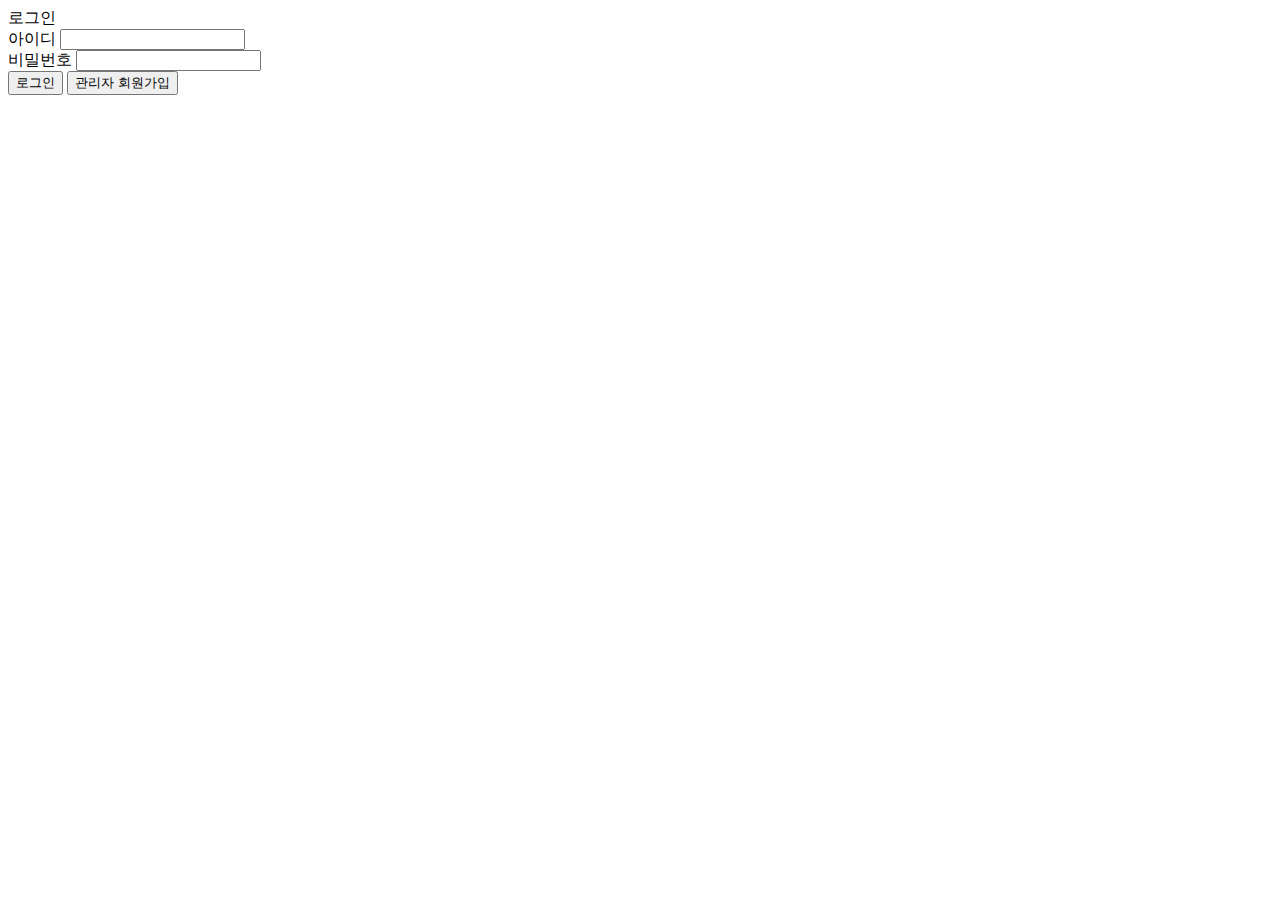
<file: src/main/resources/templates/login.html>
<!DOCTYPE html>
<html
        lang="en"
        xmlns="http://www.w3.org/1999/xhtml"
        xmlns:th="http://www.thymeleaf.org"
        xmlns:layout="http://www.ultraq.net.nz/thymeleaf/layout"
        layout:decorate="~{layout/index}"
>
<th:block layout:fragment="head">
    <meta charset="UTF-8">
    <link href="https://cdn.jsdelivr.net/npm/bootstrap@5.1.1/dist/css/bootstrap.min.css" rel="stylesheet"
          integrity="sha384-F3w7mX95PdgyTmZZMECAngseQB83DfGTowi0iMjiWaeVhAn4FJkqJByhZMI3AhiU" crossorigin="anonymous">
    <link th:href="@{/css/login.css}" rel="stylesheet"/>
</th:block>
<body>
<th:block layout:fragment="header" th:include="@{/layout/header}"></th:block>
<div layout:fragment="content" class="content">
    <div class="content_wrap">
        <article class="title">로그인</article>
        <div class="input_wrap">
            <label for="input_id" class="form-label">아이디</label>
            <input id="input_id" class="form-control" type="text" name='username'>
        </div>
        <div class="input_wrap">
            <label for="input_pw" class="form-label">비밀번호</label>
            <input id="input_pw" class="form-control" type="password" name='password'>
        </div>
        <div class="btn_wrap">
            <input id="submit_btn" class="button_submit" name="submit" type="submit" value="로그인"/>
            <input id="signup_admin_btn" class="button_signup" name="submit" type="submit" value="관리자 회원가입"/>
        </div>
    </div>
</div>
<script>
    document.addEventListener("DOMContentLoaded", function() {
        const btnSubmit = document.getElementById('submit_btn');
        const btnSignup = document.getElementById('signup_admin_btn');

        btnSignup.addEventListener("click", function() {
            location.href = '/admin/signup';
        });

        btnSubmit.addEventListener("click", function() {
            const inputID = document.getElementById('input_id');
            const inputPW = document.getElementById('input_pw');

            if (window.XMLHttpRequest) {
                const httpRequest = new XMLHttpRequest();
                httpRequest.open('POST', `/user/auth/login?username=${inputID.value}&password=${inputPW.value}`);
                httpRequest.send();

                httpRequest.onreadystatechange = function() {
                    if (httpRequest.readyState === XMLHttpRequest.DONE) {
                        if (httpRequest.status === 200) {
                            const responseHeader = httpRequest.getResponseHeader('Authorization');
                            if (responseHeader) {
                                document.cookie = `shoppingmall-cookie=${responseHeader}`;
                                alert("로그인이 성공 하였습니다.");
                                location.href = '/admin/menu';
                                return;
                            }
                        }
                        alert("로그인 요청 실패했습니다.")
                    }
                }
            }
        })
    });

</script>
<th:block layout:fragment="footer" th:include="@{/layout/footer}"></th:block>
</body>
</html>
</file>
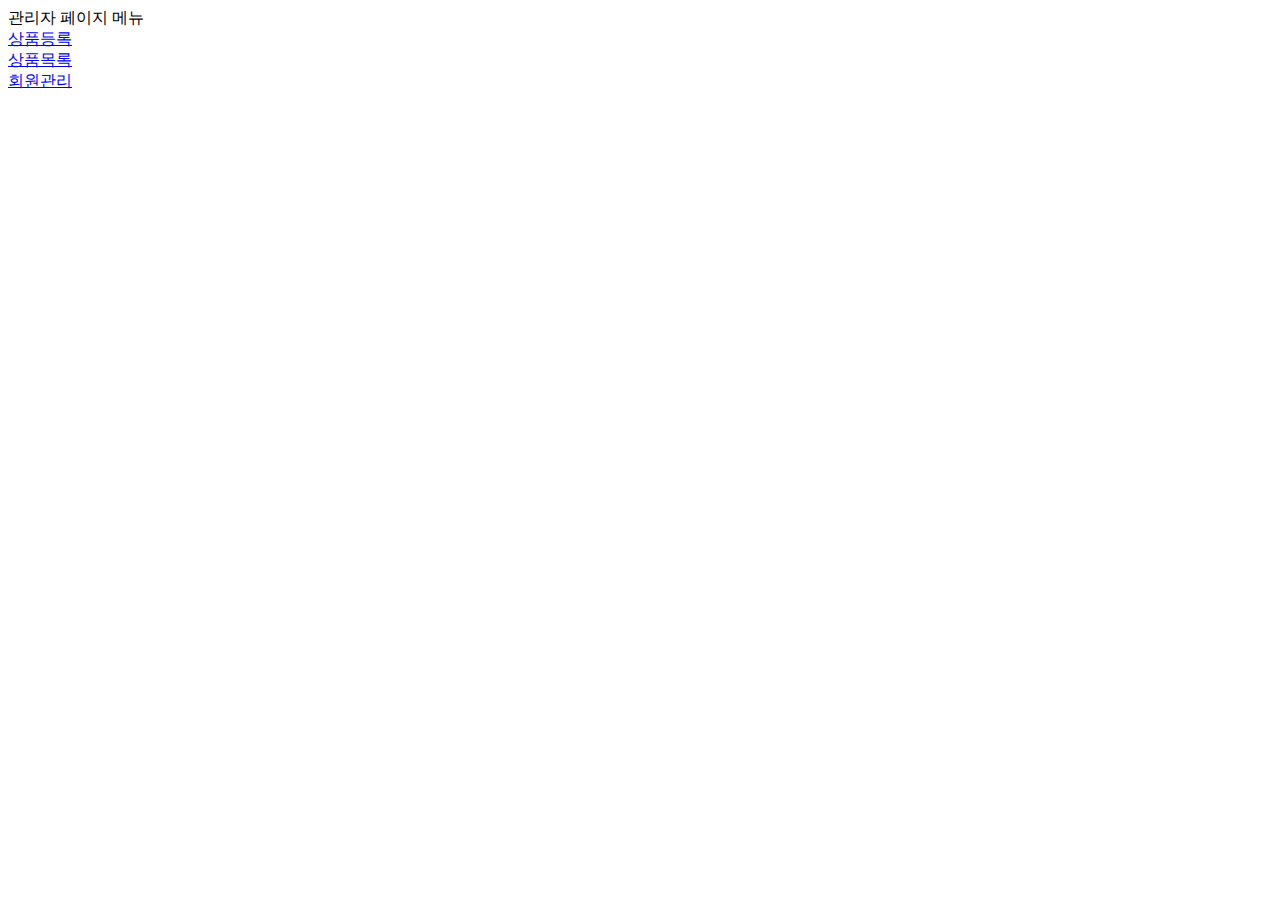
<file: src/main/resources/templates/menu.html>
<!DOCTYPE html>
<html
        lang="en"
        xmlns="http://www.w3.org/1999/xhtml"
        xmlns:th="http://www.thymeleaf.org"
        xmlns:layout="http://www.ultraq.net.nz/thymeleaf/layout"
        layout:decorate="~{layout/index}"
>
<th:block layout:fragment="head">
    <meta charset="UTF-8">
    <link href="https://cdn.jsdelivr.net/npm/bootstrap@5.1.1/dist/css/bootstrap.min.css" rel="stylesheet"
          integrity="sha384-F3w7mX95PdgyTmZZMECAngseQB83DfGTowi0iMjiWaeVhAn4FJkqJByhZMI3AhiU" crossorigin="anonymous">
    <link th:href="@{/css/menu.css}" rel="stylesheet"/>
</th:block>
<body>
<th:block layout:fragment="header" th:include="@{/layout/header}"></th:block>
<div layout:fragment="content" class="content">
    <div class="content_wrap">
        <article class="title">관리자 페이지 메뉴</article>
        <div class="menu_box">
            <a href="/admin/product/apply">상품등록</a>
        </div>
        <div class="menu_box">
            <a href="/admin/product/list">상품목록</a>
        </div>
        <div class="menu_box">
            <a href="/admin/user/list">회원관리</a>
        </div>
    </div>
</div>
<th:block layout:fragment="footer" th:include="@{/layout/footer}"></th:block>
</body>
</html>
</file>
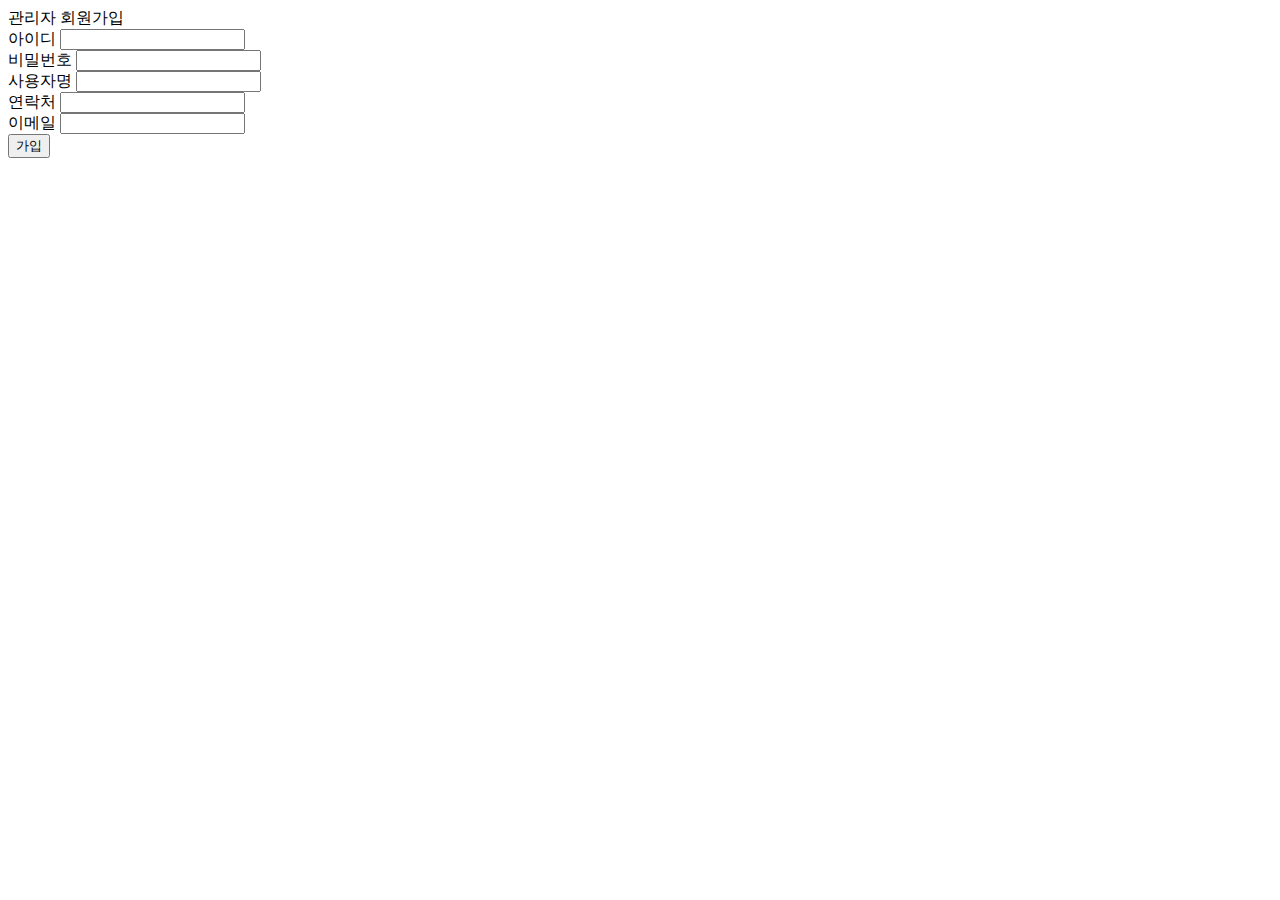
<file: src/main/resources/templates/signup.html>
<!DOCTYPE html>
<html
        lang="en"
        xmlns="http://www.w3.org/1999/xhtml"
        xmlns:th="http://www.thymeleaf.org"
        xmlns:layout="http://www.ultraq.net.nz/thymeleaf/layout"
        layout:decorate="~{layout/index}"
>
<th:block layout:fragment="head">
    <meta charset="UTF-8">
    <link href="https://cdn.jsdelivr.net/npm/bootstrap@5.1.1/dist/css/bootstrap.min.css" rel="stylesheet" integrity="sha384-F3w7mX95PdgyTmZZMECAngseQB83DfGTowi0iMjiWaeVhAn4FJkqJByhZMI3AhiU" crossorigin="anonymous">
    <link th:href="@{/css/signup.css}" rel="stylesheet" >
</th:block>
<body>
<th:block layout:fragment="header" th:include="@{/layout/header}"></th:block>
<div layout:fragment="content" class="content">
    <div class="apply_content_wrap">
        <article class="title">관리자 회원가입</article>
        <div class="content_input_wrap">
            <div class="input_wrap">
                <label for="input_username" class="form-label">아이디</label>
                <input id="input_username" class="form-control" type="text" />
            </div>
            <div class="input_wrap">
                <label for="input_pw" class="form-label">비밀번호</label>
                <input id="input_pw" class="form-control" type="password" />
            </div>
            <div class="input_wrap">
                <label for="input_name" class="form-label">사용자명</label>
                <input id="input_name" class="form-control" type="text" />
            </div>
            <div class="input_wrap">
                <label for="input_contact" class="form-label">연락처</label>
                <input id="input_contact" class="form-control" type="number" />
            </div>
            <div class="input_wrap">
                <label for="input_email" class="form-label">이메일</label>
                <input id="input_email" class="form-control" type="text" />
            </div>
        </div>
        <button id="submit_btn">가입</button>
    </div>
</div>
<th:block layout:fragment="footer" th:include="@{/layout/footer}"></th:block>
</body>
<script th:src="@{/js/callApi.js}"></script>
<script>
    document.addEventListener("DOMContentLoaded", function() {
        const btnSubmit = document.getElementById('submit_btn');
        btnSubmit.addEventListener("click", function() {
            const inputUsernameValue = document.getElementById('input_username').value;
            const inputNameValue = document.getElementById('input_name').value;
            const inputPasswordValue = document.getElementById('input_pw').value;
            const inputEmailValue = document.getElementById('input_email').value;
            const inputContactValue = document.getElementById('input_contact').value;

            callApi({
                method: 'POST',
                url: '/user/auth/create',
                body: {
                  username: inputUsernameValue, // "testusername1",
                  name: inputNameValue, // "xJIZON1x",
                  password: inputPasswordValue, // "qwer1234!",
                  email: inputEmailValue, // "u1326@hotmail.com",
                  contact: inputContactValue, // "01012341234",
                  role: "ADMIN_COMMON"
                }
            }, (response, status) => {
                if (response && status === 200) {
                    if (response?.result) {
                        alert("관리자 회원가입 성공했습니다. 로그인 페이지로 이동합니다.");
                        location.href = '/admin/login';
                        return;
                    }
                }
                alert("가입에 실패했습니다. 입력 정보를 확인해주세요.");
            })
        })
    })
</script>
</html>
</file>
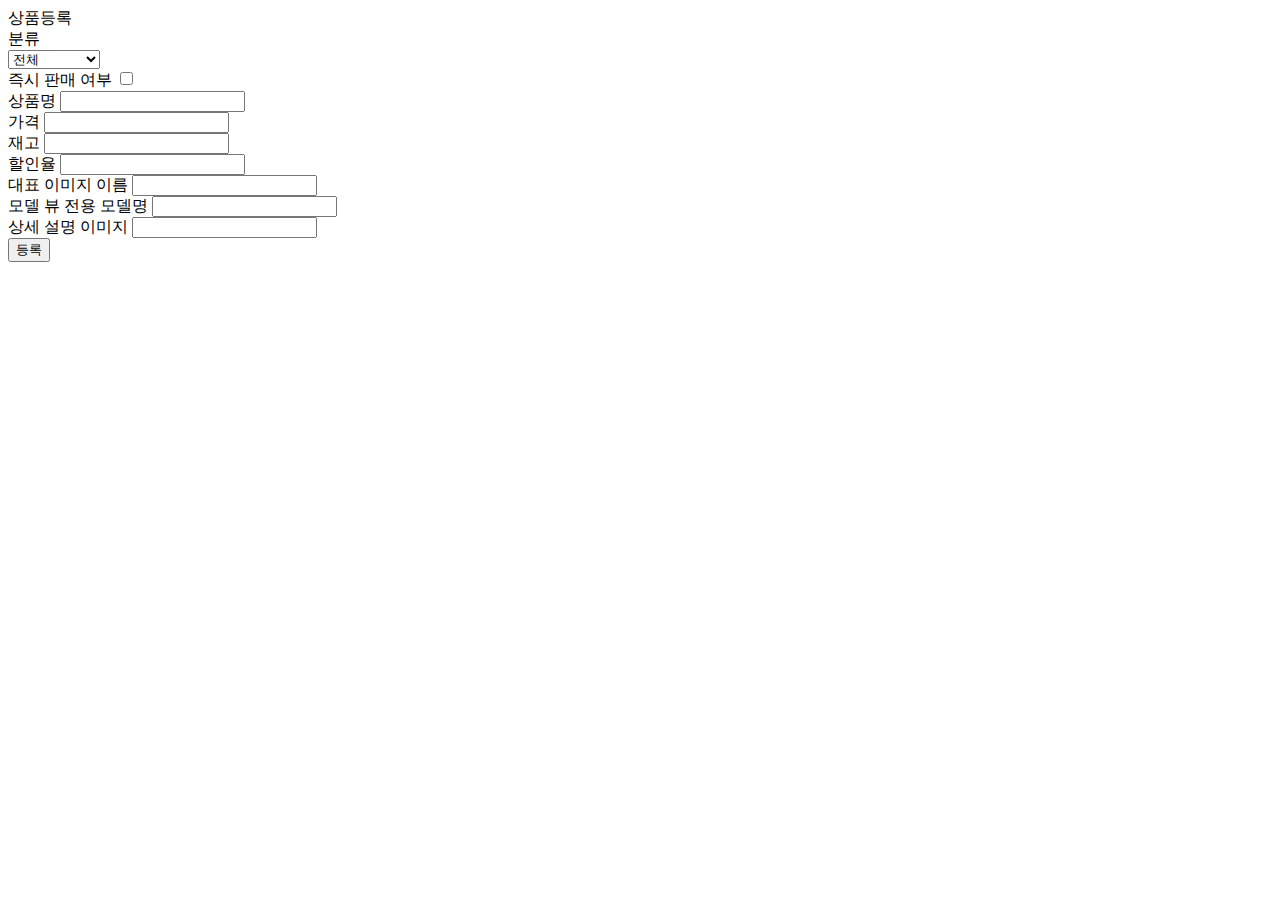
<file: src/main/resources/templates/products/apply.html>
<!DOCTYPE html>
<html
        lang="en"
        xmlns="http://www.w3.org/1999/xhtml"
        xmlns:th="http://www.thymeleaf.org"
        xmlns:layout="http://www.ultraq.net.nz/thymeleaf/layout"
        layout:decorate="~{layout/index}"
>
<th:block layout:fragment="head">
    <meta charset="UTF-8">
    <link href="https://cdn.jsdelivr.net/npm/bootstrap@5.1.1/dist/css/bootstrap.min.css" rel="stylesheet" integrity="sha384-F3w7mX95PdgyTmZZMECAngseQB83DfGTowi0iMjiWaeVhAn4FJkqJByhZMI3AhiU" crossorigin="anonymous">
    <link th:href="@{/css/products.css}" rel="stylesheet" >
</th:block>
<body>
<th:block layout:fragment="header" th:include="@{/layout/header}"></th:block>
<div layout:fragment="content" class="content">
    <div class="apply_content_wrap">
        <article class="title">상품등록</article>
        <div class="content_input_wrap">
            <div class="input_wrap_flex">
                <article>분류</article>
                <select id="select_kind">
                    <option value="0">전체</option>
                    <option value="1">Hololive EN</option>
                    <option value="2">Hololive JP</option>
                </select>
            </div>
            <div class="input_wrap">
                <label for="input_is_saleable" class="form-label">즉시 판매 여부</label>
                <input id="input_is_saleable" class="form-check-input" type="checkbox">
            </div>
            <div class="input_wrap">
                <label for="input_name" class="form-label">상품명</label>
                <input id="input_name" class="form-control" type="text">
            </div>
            <div class="input_wrap">
                <label for="input_price" class="form-label">가격</label>
                <input id="input_price" class="form-control" type="number">
            </div>
            <div class="input_wrap">
                <label for="input_stock" class="form-label">재고</label>
                <input id="input_stock" class="form-control" type="number">
            </div>
            <div class="input_wrap">
                <label for="input_discount" class="form-label">할인율</label>
                <input id="input_discount" class="form-control" type="number">
            </div>
            <div class="input_wrap">
                <label for="input_img_slug" class="form-label">대표 이미지 이름</label>
                <input id="input_img_slug" class="form-control" type="text">
            </div>
            <div class="input_wrap">
                <label for="input_model_slug" class="form-label">모델 뷰 전용 모델명</label>
                <input id="input_model_slug" class="form-control" type="text">
            </div>
            <div class="input_wrap">
                <label for="input_detail_slug" class="form-label">상세 설명 이미지</label>
                <input id="input_detail_slug" class="form-control" type="text">
            </div>
        </div>
        <button id="submit_btn">등록</button>
    </div>
</div>
<th:block layout:fragment="footer" th:include="@{/layout/footer}"></th:block>
</body>
<script th:src="@{/js/callApi.js}"></script>
<script>
    document.addEventListener("DOMContentLoaded", function() {
        const btnSubmit = document.getElementById('submit_btn');
        btnSubmit.addEventListener("click", function() {
            const selectValue = Number(document.getElementById('select_kind').value);
            const inputNameValue = document.getElementById('input_name').value;
            const inputPriceValue = Number(document.getElementById('input_price').value);
            const inputStockValue = Number(document.getElementById('input_stock').value);
            const inputDiscountValue = Number(document.getElementById('input_discount').value);
            const inputIsSaleableValue = document.getElementById('input_is_saleable').checked;
            const inputImgSlugValue = document.getElementById('input_img_slug').value;
            const inputModelSlugValue = document.getElementById('input_model_slug').value;
            const inputDetailSlugValue = document.getElementById('input_detail_slug').value;

            callApi({
                method: 'POST',
                url: '/product',
                body: {
                    name: inputNameValue,
                    category: selectValue,
                    stock: inputStockValue,
                    price: inputPriceValue,
                    discount: inputDiscountValue,
                    isSaleable: inputIsSaleableValue,
                    productImgSlug: inputImgSlugValue,
                    productModelSlug: inputModelSlugValue,
                    productDetailImgSlug: inputDetailSlugValue
                }
            }, (response, status) => {
                if (response && status === 200) {
                    if (response?.result) {
                        return alert("상품이 등록 되었습니다.");
                    }
                }
                alert("등록에 실패했습니다. 입력 정보를 확인해주세요.");
            })
        })
    })
</script>
</html>
</file>
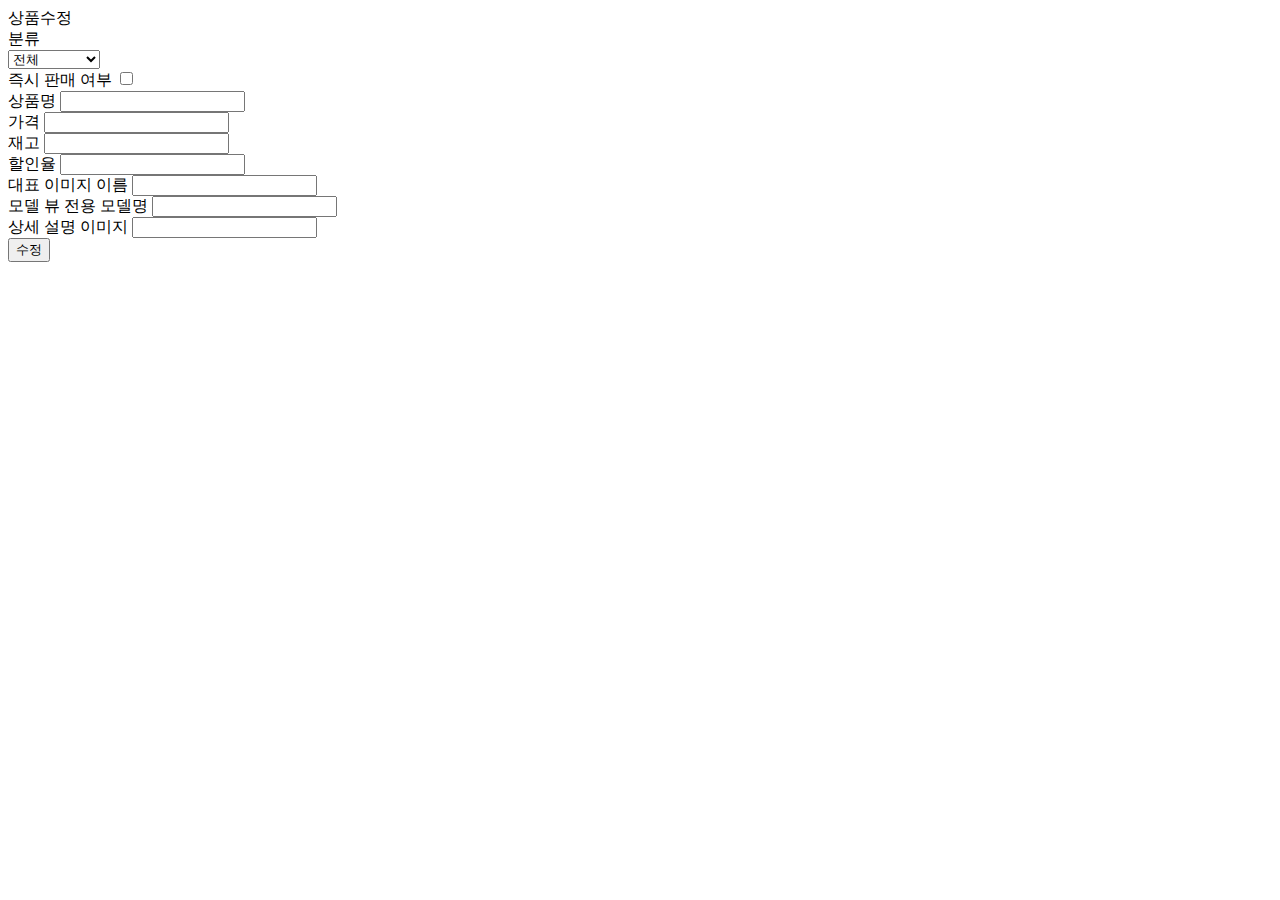
<file: src/main/resources/templates/products/edit.html>
<!DOCTYPE html>
<html
        lang="en"
        xmlns="http://www.w3.org/1999/xhtml"
        xmlns:th="http://www.thymeleaf.org"
        xmlns:layout="http://www.ultraq.net.nz/thymeleaf/layout"
        layout:decorate="~{layout/index}"
>
<th:block layout:fragment="head">
    <meta charset="UTF-8">
    <link href="https://cdn.jsdelivr.net/npm/bootstrap@5.1.1/dist/css/bootstrap.min.css" rel="stylesheet" integrity="sha384-F3w7mX95PdgyTmZZMECAngseQB83DfGTowi0iMjiWaeVhAn4FJkqJByhZMI3AhiU" crossorigin="anonymous">
    <link th:href="@{/css/products.css}" rel="stylesheet" >
</th:block>
<body>
<th:block layout:fragment="header" th:include="@{/layout/header}"></th:block>
<div layout:fragment="content" class="content">
    <div class="apply_content_wrap">
        <article class="title">상품수정</article>
        <div class="content_input_wrap">
            <div class="input_wrap_flex">
                <article>분류</article>
                <select id="select_kind">
                    <option value="0">전체</option>
                    <option value="1">Hololive EN</option>
                    <option value="2">Hololive JP</option>
                </select>
            </div>
            <div class="input_wrap">
                <label for="input_is_saleable" class="form-label">즉시 판매 여부</label>
                <input id="input_is_saleable" class="form-check-input" type="checkbox">
            </div>
            <div class="input_wrap">
                <label for="input_name" class="form-label">상품명</label>
                <input id="input_name" class="form-control" type="text">
            </div>
            <div class="input_wrap">
                <label for="input_price" class="form-label">가격</label>
                <input id="input_price" class="form-control" type="number">
            </div>
            <div class="input_wrap">
                <label for="input_stock" class="form-label">재고</label>
                <input id="input_stock" class="form-control" type="number">
            </div>
            <div class="input_wrap">
                <label for="input_discount" class="form-label">할인율</label>
                <input id="input_discount" class="form-control" type="number">
            </div>
            <div class="input_wrap">
                <label for="input_img_slug" class="form-label">대표 이미지 이름</label>
                <input id="input_img_slug" class="form-control" type="text">
            </div>
            <div class="input_wrap">
                <label for="input_model_slug" class="form-label">모델 뷰 전용 모델명</label>
                <input id="input_model_slug" class="form-control" type="text">
            </div>
            <div class="input_wrap">
                <label for="input_detail_slug" class="form-label">상세 설명 이미지</label>
                <input id="input_detail_slug" class="form-control" type="text">
            </div>
        </div>
        <button id="submit_btn">수정</button>
    </div>
</div>
<th:block layout:fragment="footer" th:include="@{/layout/footer}"></th:block>
</body>
<script th:src="@{/js/callApi.js}"></script>
<script>
    document.addEventListener("DOMContentLoaded", function () {
        const splitPath = window.location.pathname.split('/');
        const id = splitPath[splitPath?.length - 1];

        callApi({
            method: 'GET',
            url: `/public/product/${id}`,
        }, (response, status) => {
            if (response && status === 200) {
                document.getElementById('select_kind').value = response.category;
                document.getElementById('input_name').value = response.name;
                document.getElementById('input_price').value = response.price;
                document.getElementById('input_stock').value = response.stock;
                document.getElementById('input_discount').value = response.discount;
                document.getElementById('input_is_saleable').checked = response.saleable;
                document.getElementById('input_img_slug').value = response.productImgSlug;
                document.getElementById('input_model_slug').value = response.productModelSlug;
                document.getElementById('input_detail_slug').value = response.productDetailImgSlug;
                return;
            }
            alert("해당 상품의 정보가 존재하지 않거나 찾지 못했습니다.");
        })

        const btnSubmit = document.getElementById('submit_btn');
        btnSubmit.addEventListener("click", function() {
            const selectValue = Number(document.getElementById('select_kind').value);
            const inputNameValue = document.getElementById('input_name').value;
            const inputPriceValue = Number(document.getElementById('input_price').value);
            const inputStockValue = Number(document.getElementById('input_stock').value);
            const inputDiscountValue = Number(document.getElementById('input_discount').value);
            const inputIsSaleableValue = document.getElementById('input_is_saleable').checked;
            const inputImgSlugValue = document.getElementById('input_img_slug').value;
            const inputModelSlugValue = document.getElementById('input_model_slug').value;
            const inputDetailSlugValue = document.getElementById('input_detail_slug').value;

            callApi({
                method: 'POST',
                url: `/product/${id}`,
                body: {
                    name: inputNameValue,
                    category: selectValue,
                    stock: inputStockValue,
                    price: inputPriceValue,
                    discount: inputDiscountValue,
                    isSaleable: inputIsSaleableValue,
                    productImgSlug: inputImgSlugValue,
                    productModelSlug: inputModelSlugValue,
                    productDetailImgSlug: inputDetailSlugValue
                }
            }, (response, status) => {
                if (response && status === 200) {
                    if (!!httpRequest.response?.result) {
                        return alert("상품이 수정 되었습니다.");
                    }
                }
                alert("등록에 실패했습니다. 입력 정보를 확인해주세요.");
            });
        })
    })
</script>
</html>
</file>
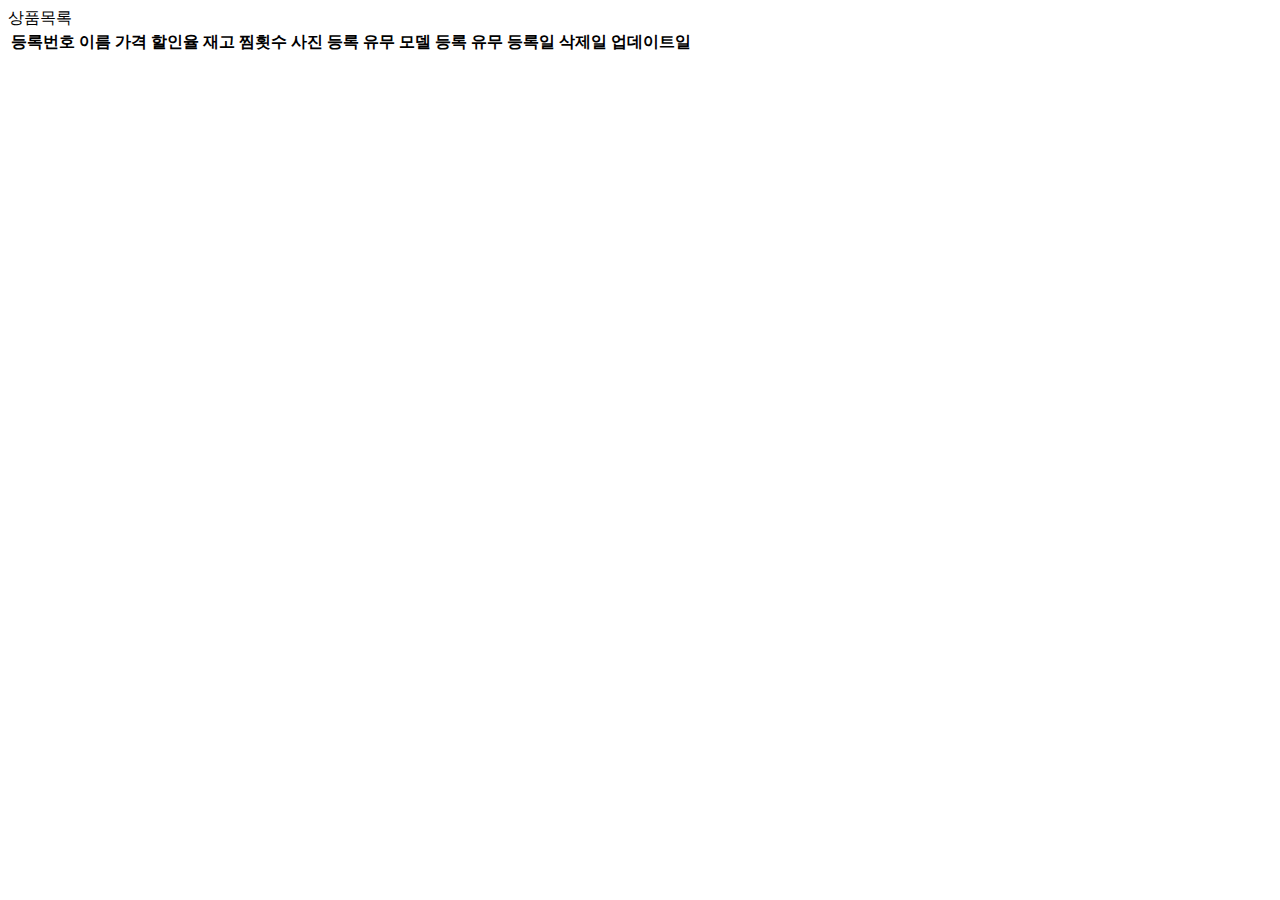
<file: src/main/resources/templates/products/list.html>
<!DOCTYPE html>
<html
        lang="en"
        xmlns="http://www.w3.org/1999/xhtml"
        xmlns:th="http://www.thymeleaf.org"
        xmlns:layout="http://www.ultraq.net.nz/thymeleaf/layout"
        layout:decorate="~{layout/index}"
>
<th:block layout:fragment="head">
    <meta charset="UTF-8">
    <link href="https://cdn.jsdelivr.net/npm/bootstrap@5.1.1/dist/css/bootstrap.min.css" rel="stylesheet" integrity="sha384-F3w7mX95PdgyTmZZMECAngseQB83DfGTowi0iMjiWaeVhAn4FJkqJByhZMI3AhiU" crossorigin="anonymous">
    <link th:href="@{/css/products.css}" rel="stylesheet" >
</th:block>
<body>
<th:block layout:fragment="header" th:include="@{/layout/header}"></th:block>
<div layout:fragment="content" class="content">
    <div class="content_wrap">
        <article class="title">상품목록</article>
        <div id="product_list_wrap">
            <table>
                <thead>
                <tr>
                    <th>등록번호</th>
                    <th>이름</th>
                    <th>가격</th>
                    <th>할인율</th>
                    <th>재고</th>
                    <th>찜횟수</th>
                    <th>사진 등록 유무</th>
                    <th>모델 등록 유무</th>
                    <th>등록일</th>
                    <th>삭제일</th>
                    <th>업데이트일</th>
                </tr>
                </thead>
                <tbody id="product_list" />
            </table>
        </div>
    </div>
</div>
<th:block layout:fragment="footer" th:include="@{/layout/footer}"></th:block>
</body>
<script th:src="@{/js/callApi.js}"></script>
<script>
    document.addEventListener("DOMContentLoaded", function() {
        callApi({
            method: 'GET',
            url: `/product?page=${1}`,
            body: {}
        }, (response, status) => {
            if (response && status === 200) {
                document.getElementById('product_list').innerHTML = `<tbody>
                    ${response.list?.map(product => {
                        return `<tr style='cursor:pointer' onClick="location.href='/admin/product/${product.id}'">
                            <td>${product.id}</td>
                            <td>${product.name}</td>
                            <td>${product.price}</td>
                            <td>${product.discount}</td>
                            <td>${product.stock}</td>
                            <td>${product.heart}</td>
                            <td>${!!product.img_src ? "등록됨" : "없음"}</td>
                            <td>${!!product.model_src ? "등록됨" : "없음"}</td>
                            <td>${product.createdAt}</td>
                            <td>${product.removedAt}</td>
                            <td>${product.updatedAt}</td>
                        </tr>`
                    })}
                  </tbody>`.replaceAll(',', '');
            }
        })
    })
</script>
</html>
</file>
